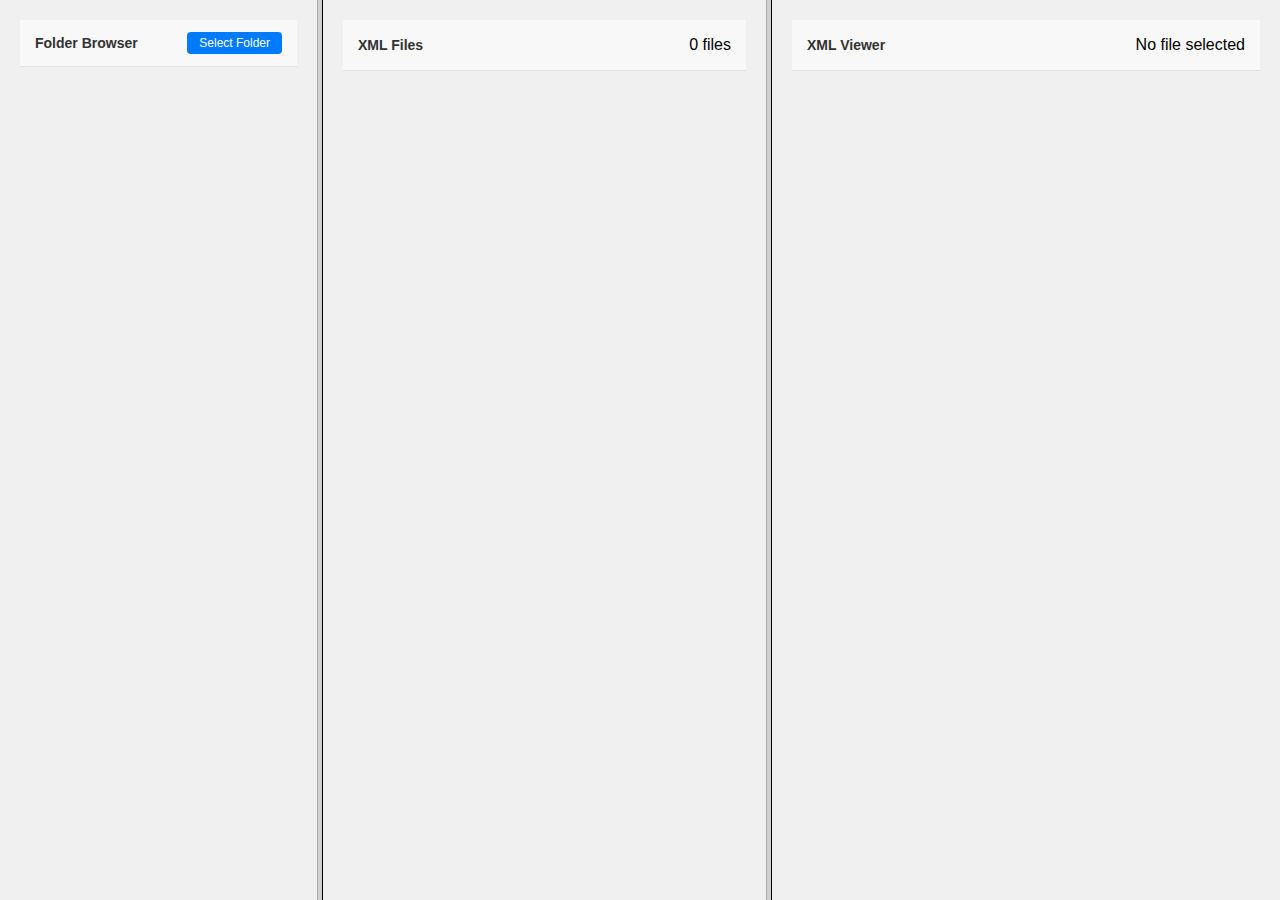
<file: index.html>
<!DOCTYPE html>
<html>
<head>
    <title>XML Viewer with Frameset</title>
</head>
<frameset cols="25%,35%,40%">
    <frame src="left.html" name="leftFrame">
    <frame src="middle.html" name="middleFrame">
    <frame src="right.html" name="rightFrame">
    <noframes>
        <body>
            <p>This page requires frames, but your browser doesn't support them.</p>
        </body>
    </noframes>
</frameset>
</html>
</file>
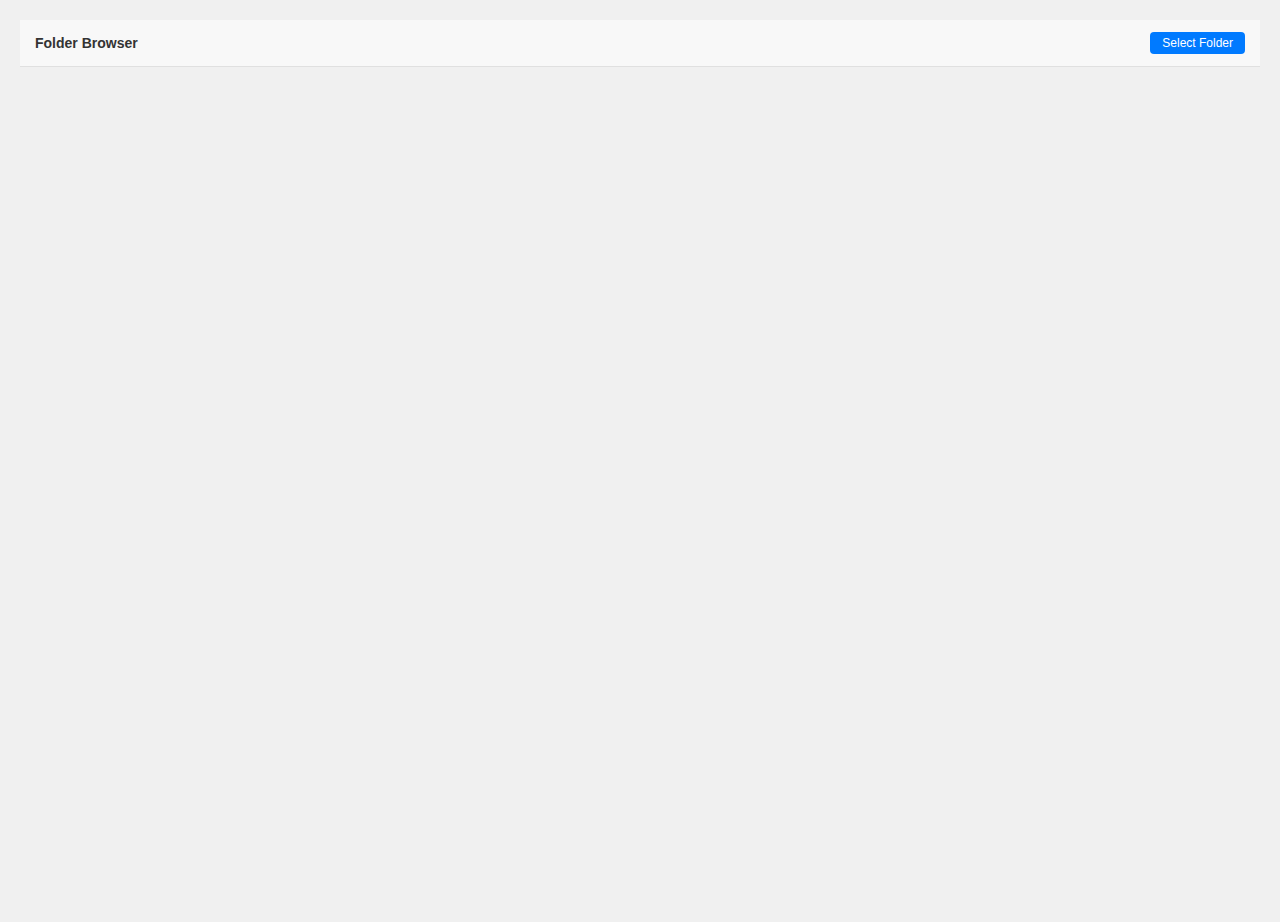
<file: left.html>
<!DOCTYPE html>
<html lang="en">
<head>
    <meta charset="UTF-8">
    <title>Folder Browser</title>
    <link rel="stylesheet" href="CSS/style.css">
</head>
<body>
    <div class="pane-header">
        <h2>Folder Browser</h2>
        <button id="browse-btn">Select Folder</button>
    </div>
    <div id="folder-tree" class="pane-content"></div>

    <input type="file" id="folder-input" webkitdirectory directory multiple style="display: none;">
    <script src="JS/script.js"></script>
    <script src="JS//xmlToHtmlConverter.js"></script>
</body>
</html>
</file>
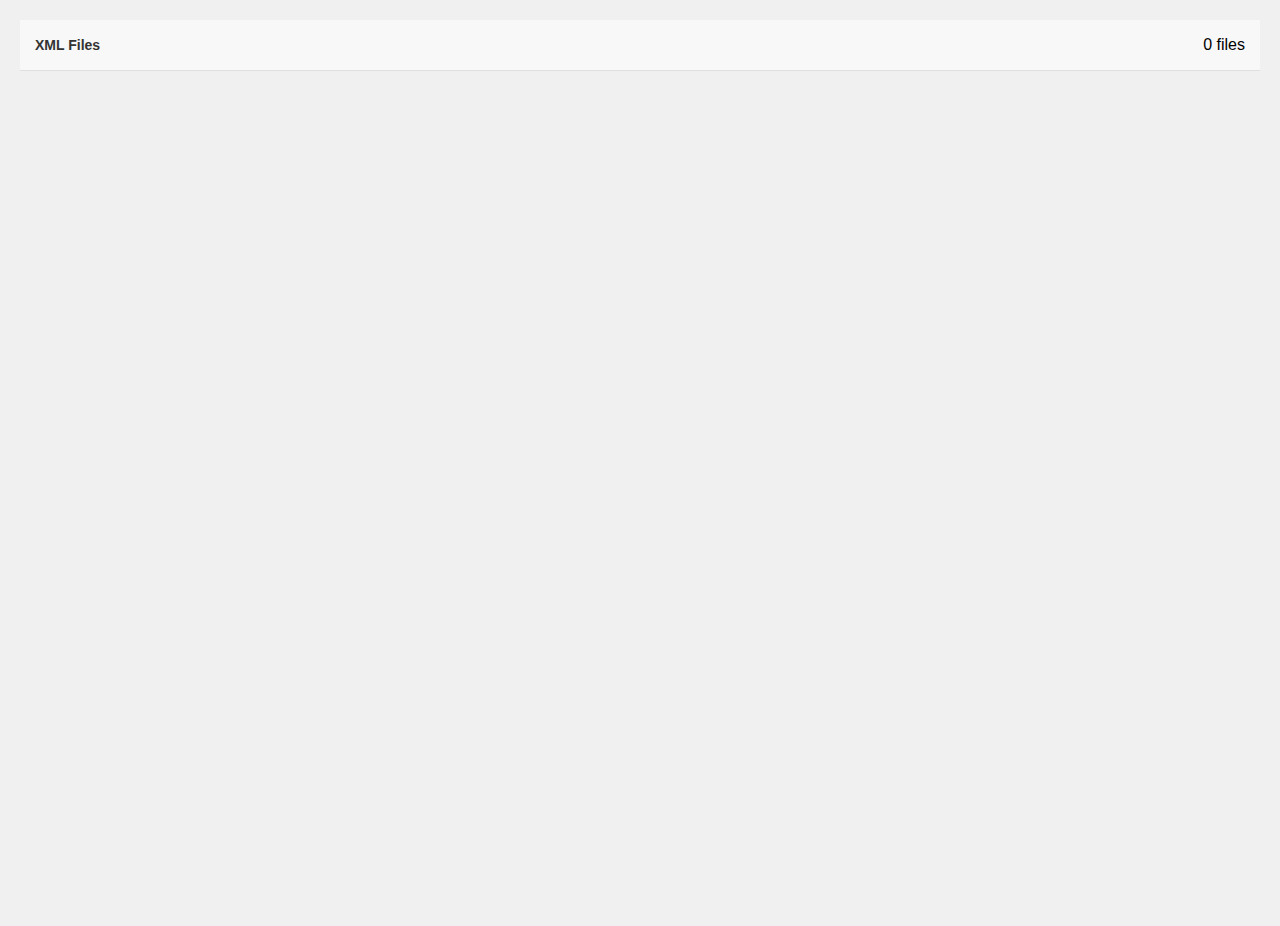
<file: middle.html>
<!DOCTYPE html>
<html lang="en">
<head>
    <meta charset="UTF-8">
    <title>XML Files</title>
    <link rel="stylesheet" href="CSS/style.css">
</head>
<body>
    <div class="pane-header">
        <h2>XML Files</h2>
        <span id="file-count">0 files</span>
    </div>
    <div id="file-list" class="pane-content"></div>
    <script src="JS/script.js"></script>
    <script src="JS//xmlToHtmlConverter.js"></script>
</body>
</html>
</file>
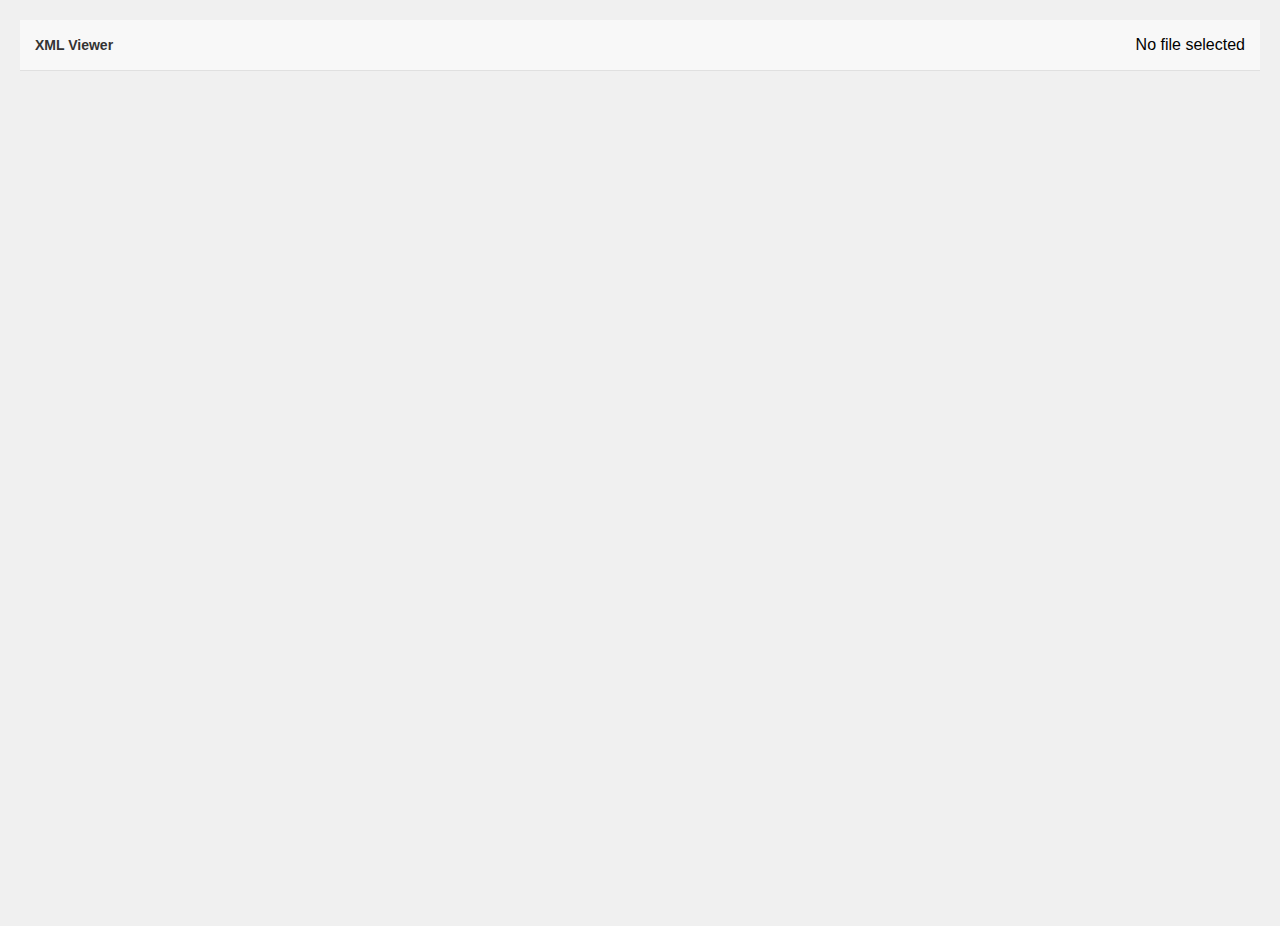
<file: right.html>
<!DOCTYPE html>
<html lang="en">
<head>
    <meta charset="UTF-8">
    <title>XML Viewer</title>
    <link rel="stylesheet" href="CSS/style.css">
    <link rel="stylesheet" href="CSS/macos-xml-theme.css">
</head>
<body>
    <div class="pane-header">
        <h2>XML Viewer</h2>
        <span id="current-file">No file selected</span>
    </div>
    <pre id="xml-viewer" class="pane-content"></pre>
    <script src="JS/script.js"></script>
    <script src="JS//xmlToHtmlConverter.js"></script>
</body>
</html>
</file>
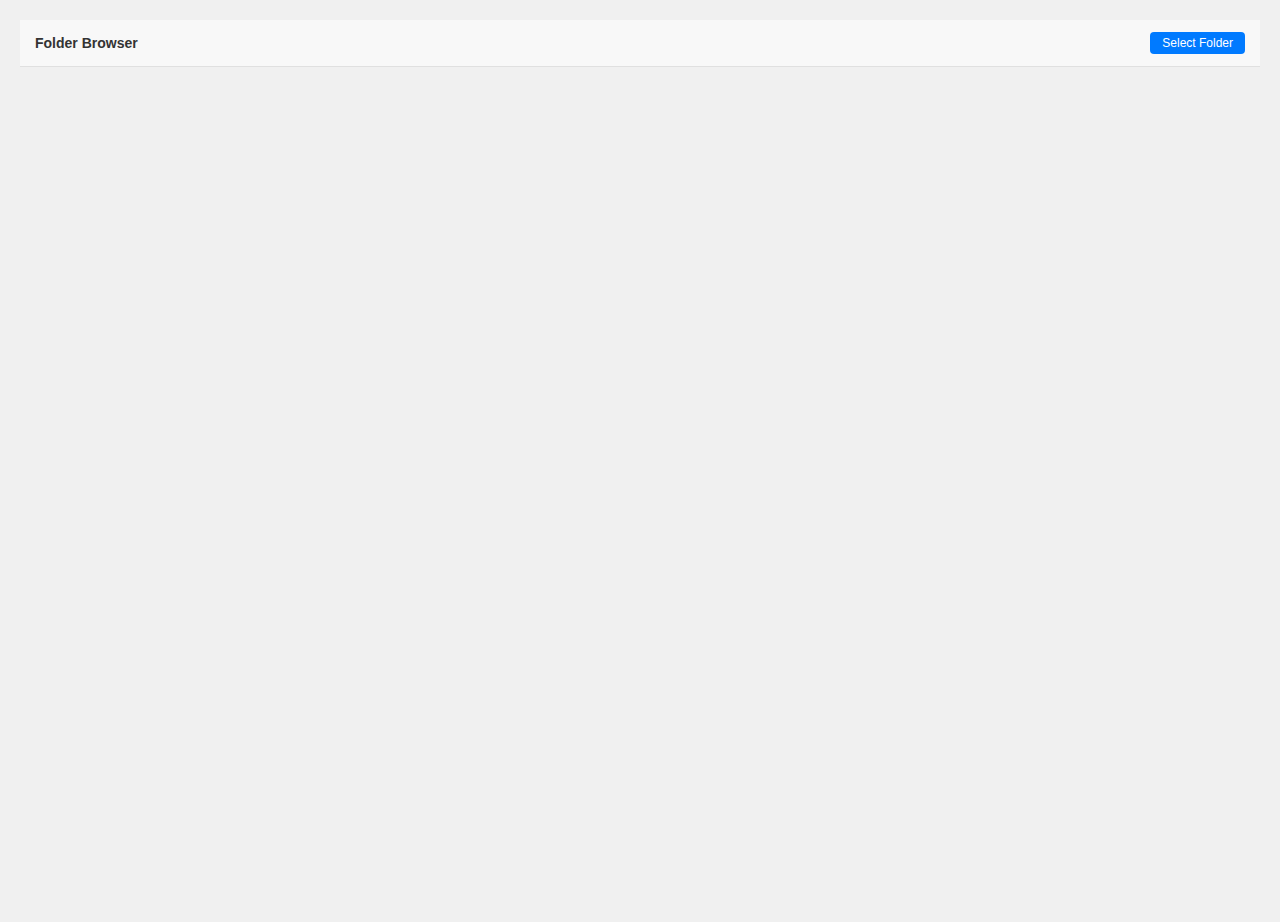
<file: HTML/left.html>
<!DOCTYPE html>
<html lang="en">
<head>
    <meta charset="UTF-8">
    <title>Folder Browser</title>
    <link rel="stylesheet" href="../CSS/style.css">
</head>
<body>
    <div class="pane-header">
        <h2>Folder Browser</h2>
        <button id="browse-btn">Select Folder</button>
    </div>
    <div id="folder-tree" class="pane-content"></div>

    <input type="file" id="folder-input" webkitdirectory directory multiple style="display: none;">
    <script src="../JS/script.js"></script>
    <script src="../JS//xmlToHtmlConverter.js"></script>
</body>
</html>
</file>
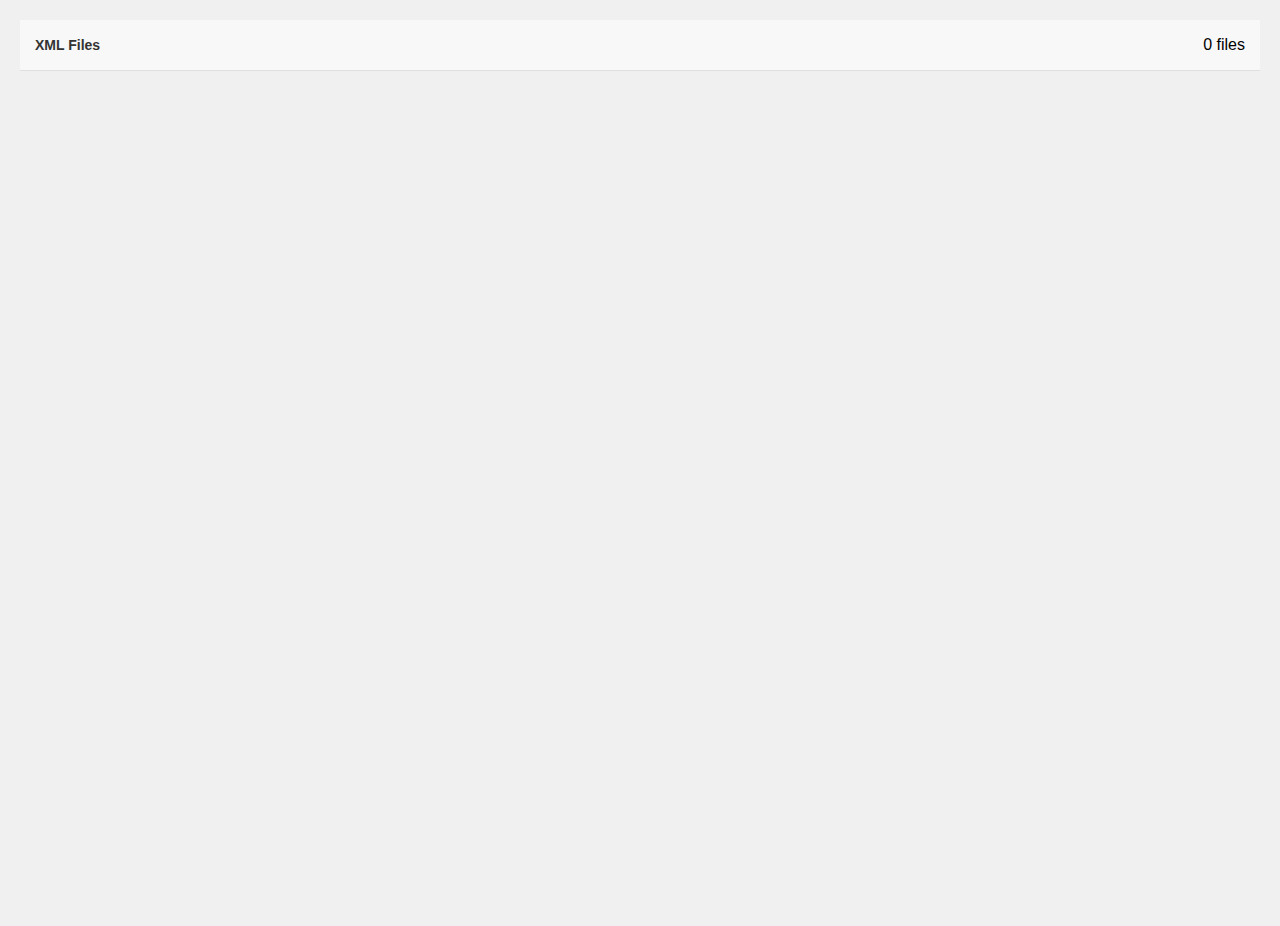
<file: HTML/middle.html>
<!DOCTYPE html>
<html lang="en">
<head>
    <meta charset="UTF-8">
    <title>XML Files</title>
    <link rel="stylesheet" href="../CSS/style.css">
</head>
<body>
    <div class="pane-header">
        <h2>XML Files</h2>
        <span id="file-count">0 files</span>
    </div>
    <div id="file-list" class="pane-content"></div>
    <script src="../JS/script.js"></script>
    <script src="../JS//xmlToHtmlConverter.js"></script>
</body>
</html>
</file>
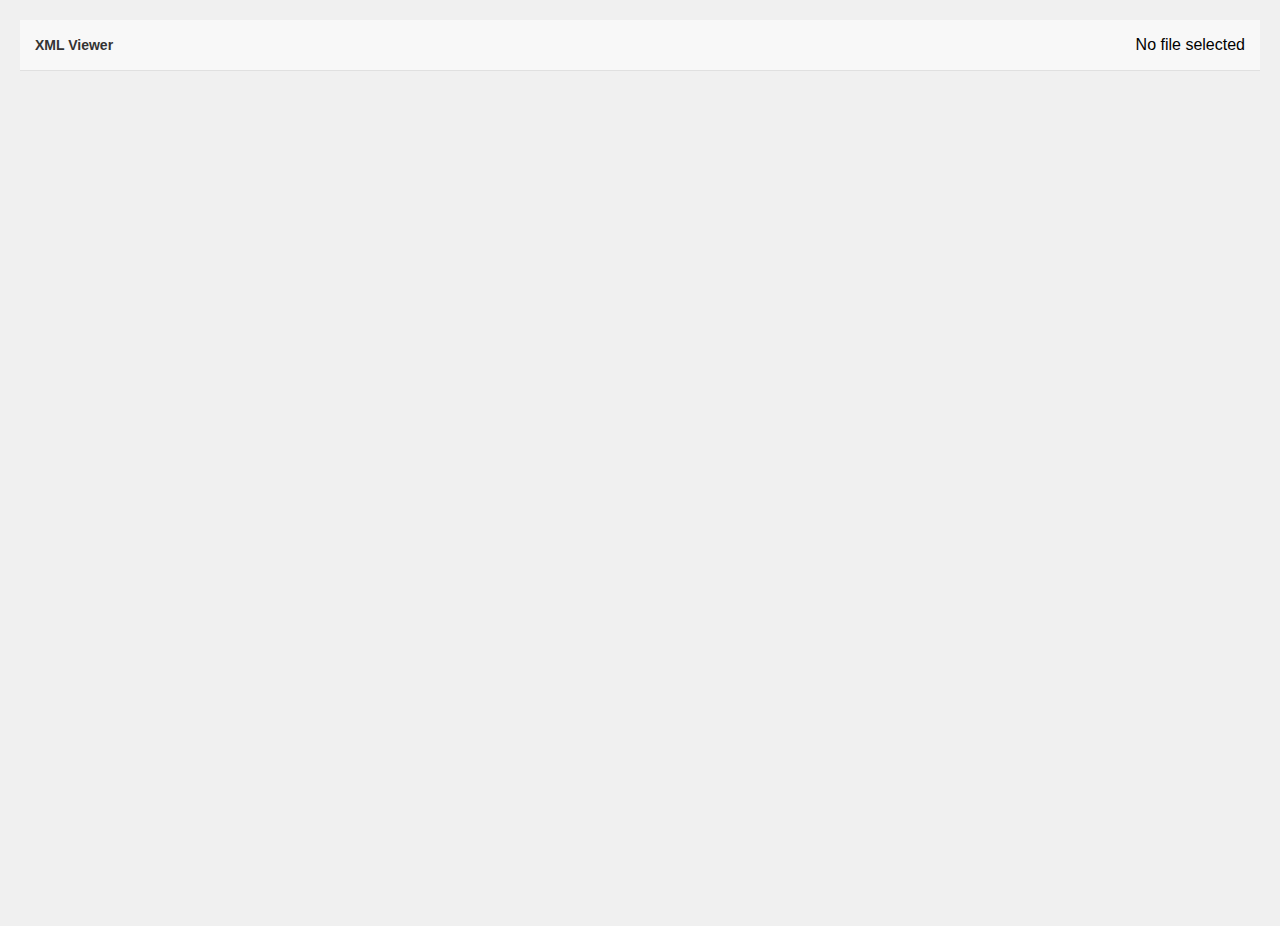
<file: HTML/right.html>
<!DOCTYPE html>
<html lang="en">
<head>
    <meta charset="UTF-8">
    <title>XML Viewer</title>
    <link rel="stylesheet" href="../CSS/style.css">
    <link rel="stylesheet" href="../CSS/macos-xml-theme.css">
</head>
<body>
    <div class="pane-header">
        <h2>XML Viewer</h2>
        <span id="current-file">No file selected</span>
    </div>
    <pre id="xml-viewer" class="pane-content"></pre>
    <script src="../JS/script.js"></script>
    <script src="../JS//xmlToHtmlConverter.js"></script>
</body>
</html>
</file>
<file: CSS/style.css>
* {
    margin: 0;
    padding: 0;
    box-sizing: border-box;
    font-family: -apple-system, BlinkMacSystemFont, 'Segoe UI', Roboto, Oxygen, Ubuntu, Cantarell, sans-serif;
}

body {
    height: 100vh;
    overflow: hidden;
    background-color: #f0f0f0;
}

.pane-header {
    padding: 12px 15px;
    background-color: #f8f8f8;
    border-bottom: 1px solid #e0e0e0;
    display: flex;
    justify-content: space-between;
    align-items: center;
}

.pane-header h2 {
    font-size: 14px;
    font-weight: 600;
    color: #333;
}

.pane-content {
    height: calc(100vh - 45px);
    overflow-y: auto;
    padding: 10px;
}

#browse-btn {
    padding: 4px 12px;
    font-size: 12px;
    background-color: #007aff;
    color: white;
    border: none;
    border-radius: 4px;
    cursor: pointer;
}

#browse-btn:hover {
    background-color: #0062cc;
}

/* Folder tree styles */
.folder, .file {
    padding: 4px 0;
    padding-left: 20px;
    cursor: pointer;
    font-size: 13px;
    white-space: nowrap;
    overflow: hidden;
    text-overflow: ellipsis;
    position: relative;
}

.folder::before {
    content: "📁";
    position: absolute;
    left: 0;
}

.file.xml-file::before {
    content: "📄";
    position: absolute;
    left: 0;
    color: #ff9900;
}

.folder.collapsed::before {
    content: "📁";
}

.folder.expanded::before {
    content: "📂";
}

.contents {
    margin-left: 15px;
    display: block;
}

.collapsed > .contents {
    display: none;
}

/* File list styles */
.file-item {
    padding: 8px 10px;
    font-size: 13px;
    cursor: pointer;
    border-radius: 4px;
    margin-bottom: 2px;
    white-space: nowrap;
    overflow: hidden;
    text-overflow: ellipsis;
}

.file-item:hover {
    background-color: #e0e0e0;
}

.file-item.selected {
    background-color: #d4e6ff;
    color: #0066cc;
}

/* XML Viewer styles */
#xml-viewer {
    font-family: 'Menlo', 'Monaco', monospace;
    font-size: 12px;
    line-height: 1.5;
    margin: 0;
    white-space: pre-wrap;
}

/* Black and Blue Color Scheme */
:root {
    /* Blue Shades */
    --blue-primary: #0071e3;
    --blue-dark: #005bb5;
    --blue-light: #e6f0fa;
    --blue-pale: #f5f9ff;
    
    /* Black/Gray Shades */
    --black-primary: #000000;
    --black-secondary: #333333;
    --black-tertiary: #666666;
    --gray-light: #f0f0f0;
    --gray-medium: #e0e0e0;
    --gray-dark: #cccccc;
}

body {
    font-family: -apple-system, BlinkMacSystemFont, sans-serif;
    background-color: var(--gray-light);
    color: var(--black-primary);
    line-height: 1.6;
    padding: 20px;
}

.test_case {
    background-color: white;
    border-radius: 8px;
    box-shadow: 0 2px 8px rgba(0,0,0,0.1);
    padding: 0;
    margin-bottom: 24px;
    overflow: hidden;
    border: 1px solid var(--gray-medium);
}

.step {
    padding: 16px 20px;
    border-bottom: 1px solid var(--gray-medium);
}

.step:last-child {
    border-bottom: none;
}

.step-id {
    font-size: 15px;
    font-weight: 600;
    color: var(--blue-primary);
    margin-bottom: 8px;
    display: block;
}

.instruct {
    background-color: var(--blue-pale);
    padding: 12px 16px;
    border-radius: 6px;
    margin: 8px 0;
    font-size: 15px;
    border-left: 3px solid var(--blue-primary);
}

.capture {
    display: inline-block;
    background-color: var(--blue-light);
    color: var(--blue-dark);
    padding: 6px 12px;
    margin: 4px 8px 4px 0;
    border-radius: 6px;
    font-size: 14px;
    font-weight: 500;
    border: 1px solid var(--blue-primary);
}

.monitor_scope {
    background-color: var(--blue-pale);
    margin: 16px 0;
    padding: 16px;
    border-radius: 8px;
    border: 1px solid var(--gray-medium);
}

.monitor {
    background-color: white;
    border: 1px solid var(--gray-medium);
    border-radius: 8px;
    padding: 12px 16px;
    margin: 12px 0;
    font-family: Menlo, monospace;
    font-size: 14px;
}

.description {
    color: var(--black-secondary);
    margin-bottom: 8px;
    font-size: 14px;
}

.event {
    color: var(--blue-dark);
    font-weight: 600;
    margin: 8px 0;
    font-size: 14px;
}

.assert {
    color: var(--black-primary);
    margin: 8px 0;
    padding-left: 12px;
    border-left: 2px solid var(--blue-primary);
    font-size: 14px;
}

.set {
    color: var(--blue-dark);
    margin: 8px 0;
    padding-left: 12px;
    border-left: 2px solid var(--blue-primary);
    font-size: 14px;
}

.prompt {
    background-color: var(--blue-light);
    padding: 16px;
    border-radius: 8px;
    margin: 12px 0;
    border-left: 3px solid var(--blue-primary);
}

.prompt .title {
    font-weight: 600;
    margin-bottom: 8px;
    color: var(--black-primary);
    font-size: 15px;
}

.bool {
    display: inline-block;
    background-color: var(--blue-pale);
    color: var(--blue-dark);
    padding: 6px 12px;
    border-radius: 6px;
    font-size: 14px;
    font-weight: 500;
    margin-top: 8px;
    border: 1px solid var(--blue-primary);
}

.if {
    color: var(--blue-dark);
    font-style: italic;
    margin: 8px 0;
    font-size: 14px;
    font-weight: 500;
}

.timeout {
    color: var(--blue-dark);
    font-size: 14px;
    margin-top: 8px;
    font-weight: 500;
}

/* Converter UI Styles */
.converter-ui {
    max-width: 800px;
    margin: 0 auto;
    padding: 20px;
}

.file-input-container {
    margin-bottom: 20px;
    text-align: center;
}

.file-input-label {
    display: inline-block;
    padding: 12px 24px;
    background-color: var(--blue-primary);
    color: white;
    border-radius: 8px;
    cursor: pointer;
    font-weight: 500;
    transition: background-color 0.2s;
}

.file-input-label:hover {
    background-color: var(--blue-dark);
}

#file-input {
    display: none;
}

#output {
    margin-top: 30px;
}

.output-title {
    font-size: 18px;
    font-weight: 600;
    margin-bottom: 15px;
    color: var(--black-primary);
}

.error {
    color: var(--black-primary);
    padding: 20px;
    background: var(--gray-light);
    border-radius: 8px;
    border: 1px solid var(--blue-primary);
}
</file>
<file: CSS/macos-xml-theme.css>
/* macOS-style XML syntax highlighting */
.xml-tag {
    color: #78492a;
}

.xml-tag-name {
    color: #800080;
    font-weight: bold;
}

.xml-attribute {
    color: #994500;
}

.xml-attribute-value {
    color: #1a1aa6;
}

.xml-comment {
    color: #228b22;
    font-style: italic;
}

.xml-text {
    color: #333333;
}

.xml-processing {
    color: #999999;
}

.xml-cdata {
    color: #1a1aa6;
}
</file>
